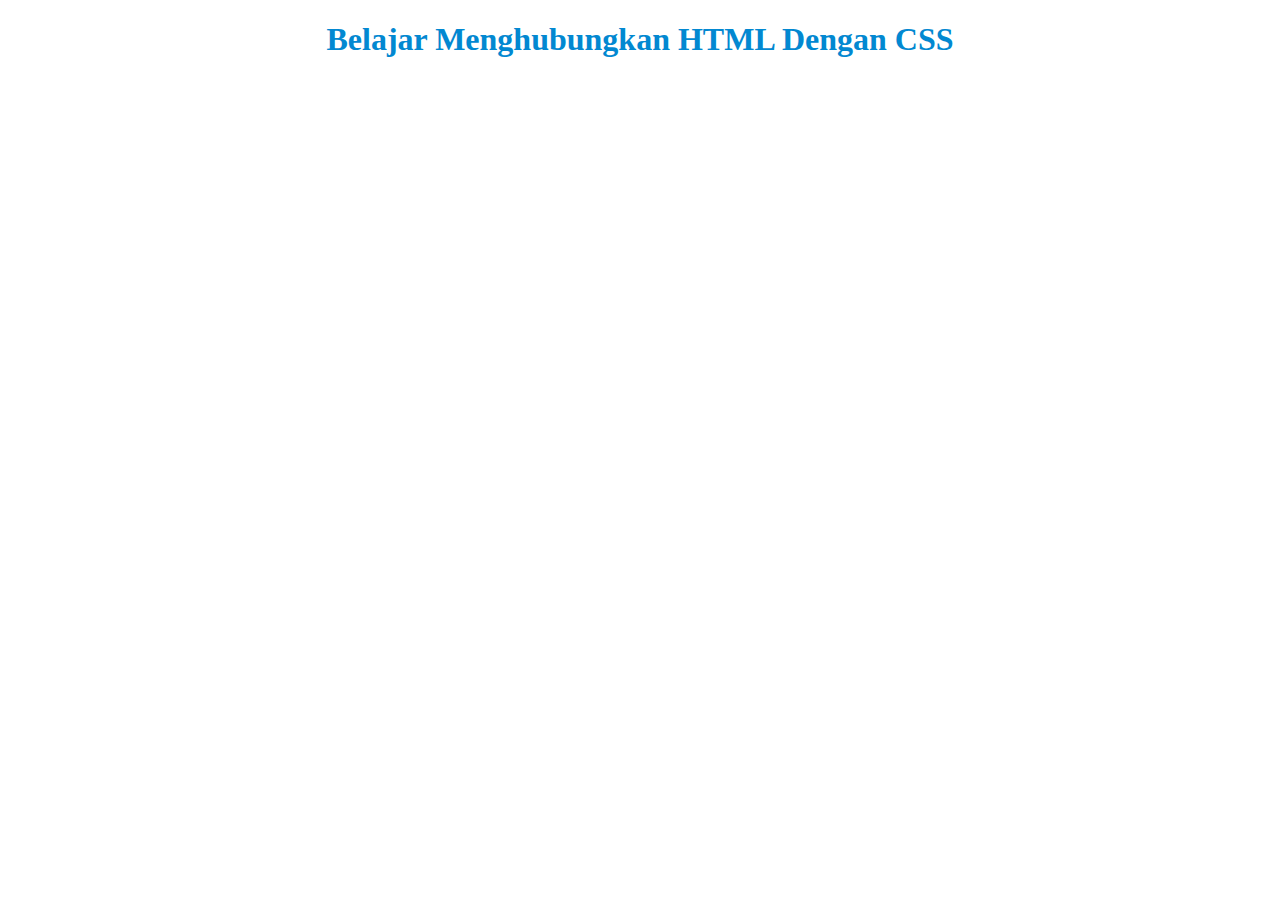
<file: latihan1/index.html>
<!DOCTYPE html>
<html>
    <head>
        <title>Menghubungkan HTML Dan CSS</title>
        <link rel="stylesheet" type="text/css" href="tampilan.css" />
    </head>
    <body>
        <h1>Belajar Menghubungkan HTML Dengan CSS</h1>
    </body>
</html>
</file>
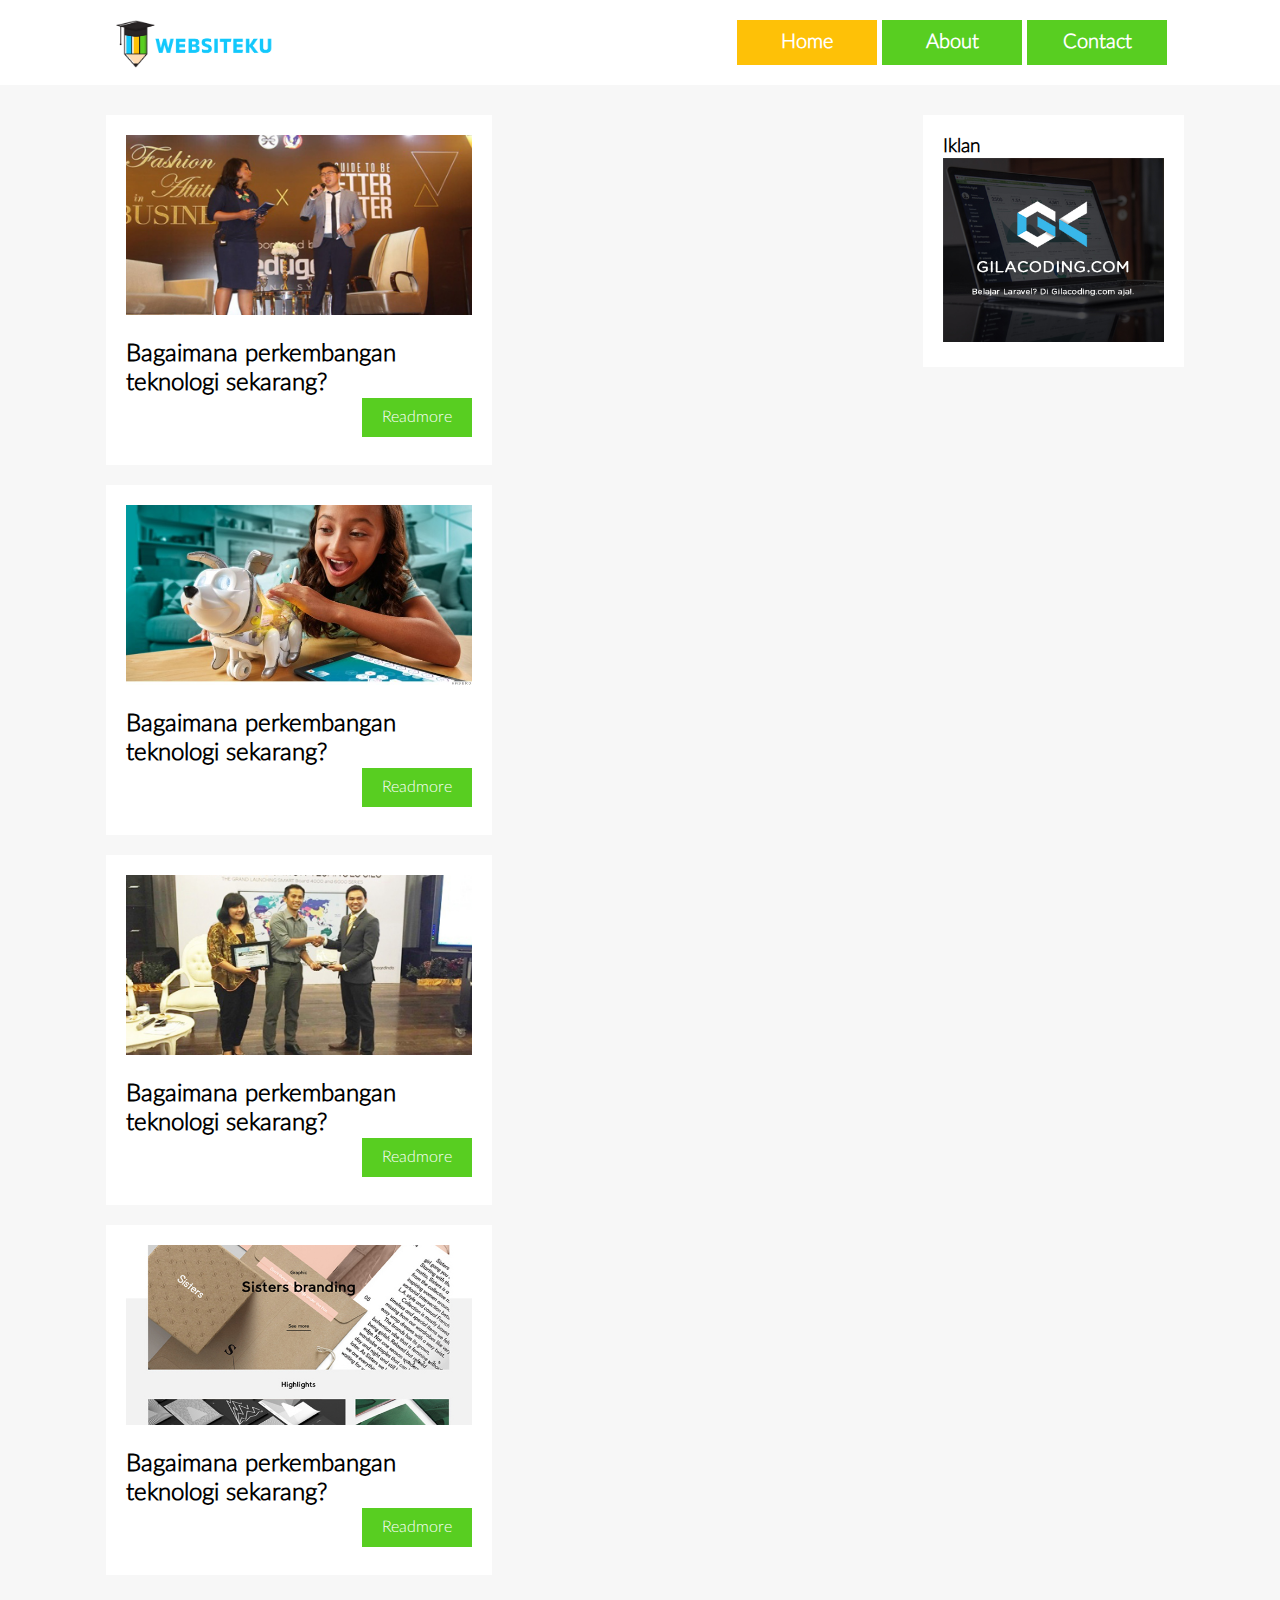
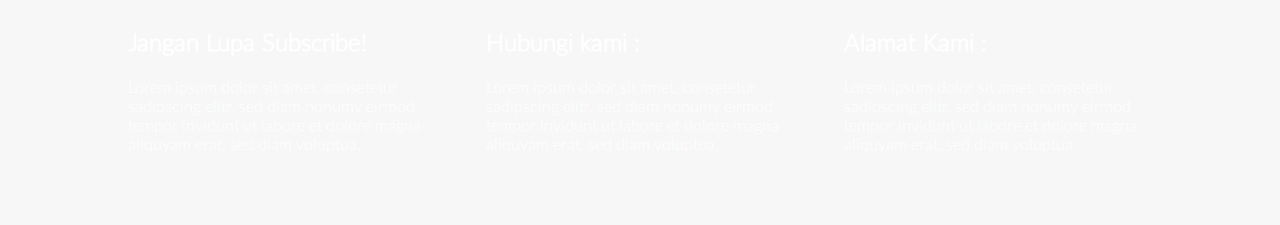
<file: latihan10/index.html>
<!DOCTYPE html>
<html>
<head>
	<title>Latihan Membuat Desain Web</title>
	<link rel="stylesheet" type="text/css" href="style.css">
</head>
<body>
<header> 
	<div id="topbar">
	 	<div class="logo">
			<img src="icon-only.png" />	
		</div>
		<nav>
			<ul>
				<li class="active"> <a href="" >Home </a></li>
				<li class=""> <a href="" >About </a></li>
				<li class=""> <a href="" >Contact </a></li>
			</ul>
		</nav>
	</div>
</header>

<div class="wrap">
	<div class="box">
		<div class="blog-post">	
			<div class="box-gambar">
				<img src="artikel1.jpg" />
			</div>
				<h2>Bagaimana perkembangan teknologi sekarang?</h2>
				<a href="#" class="readmore">Readmore</a>
		</div> <!-- end of blog-post -->
		<div class="blog-post">	
			<div class="box-gambar">
				<img src="artikel2.jpg" />
			</div>
				<h2>Bagaimana perkembangan teknologi sekarang?</h2>
				<a href="#" class="readmore">Readmore</a>
		</div> <!-- end of blog-post -->
		<div class="blog-post">	
			<div class="box-gambar">
				<img src="artikel3.jpg" />
			</div>
				<h2>Bagaimana perkembangan teknologi sekarang?</h2>
				<a href="#" class="readmore">Readmore</a>
		</div> <!-- end of blog-post -->
		<div class="blog-post">	
			<div class="box-gambar">
				<img src="artikel4.jpg" />
			</div>
				<h2>Bagaimana perkembangan teknologi sekarang?</h2>
				<a href="#" class="readmore">Readmore</a>
		</div> <!-- end of blog-post -->

	</div> <!-- end of box -->
		<div class="sidebar">
			<h3>Iklan</h3>
			<img src="iklan.jpg" />
		</div>
	<div class="clear"></div>
</div>
<footer>	
	<div id="box-footer">
		<div class="footer-1">
			<h2>Jangan Lupa Subscribe!</h2>
			<p>Lorem ipsum dolor sit amet, consetetur sadipscing elitr, sed diam nonumy eirmod tempor invidunt ut labore et dolore magna aliquyam erat, sed diam voluptua.</p>
		</div>	
		<div class="footer-1">
			<h2>Hubungi kami :</h2>
			<p>Lorem ipsum dolor sit amet, consetetur sadipscing elitr, sed diam nonumy eirmod tempor invidunt ut labore et dolore magna aliquyam erat, sed diam voluptua.</p>
		</div>	
		<div class="footer-1">
			<h2>Alamat Kami : </h2>
			<p>Lorem ipsum dolor sit amet, consetetur sadipscing elitr, sed diam nonumy eirmod tempor invidunt ut labore et dolore magna aliquyam erat, sed diam voluptua.</p>
		</div>	
			<div class="clear"></div>
	</div>
</footer>
</body>
</html>
</file>
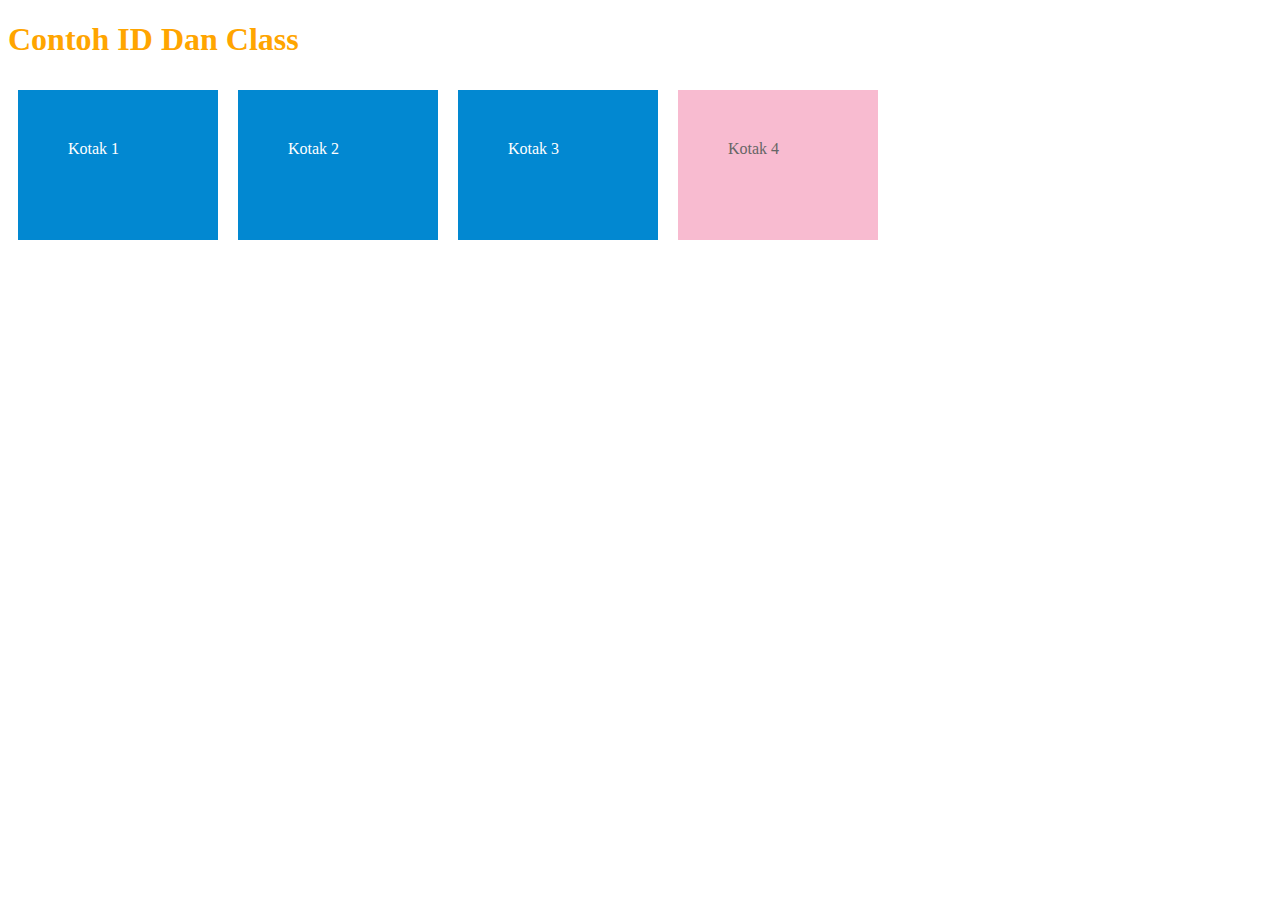
<file: latihan2/index.html>
<!DOCTYPE html>
<html>
  <head>
      <title>Contoh ID Dan Class</title>
      <link rel="stylesheet" type="text/css" href="style.css">
</head>
    <body>
  <h1>Contoh ID Dan Class</h1>
  <div class="kotak">Kotak 1</div>
  <div class="kotak">Kotak 2</div>
  <div class="kotak">Kotak 3</div>
  <div id="kotak">Kotak 4</div>
  </body>
</html>
</file>
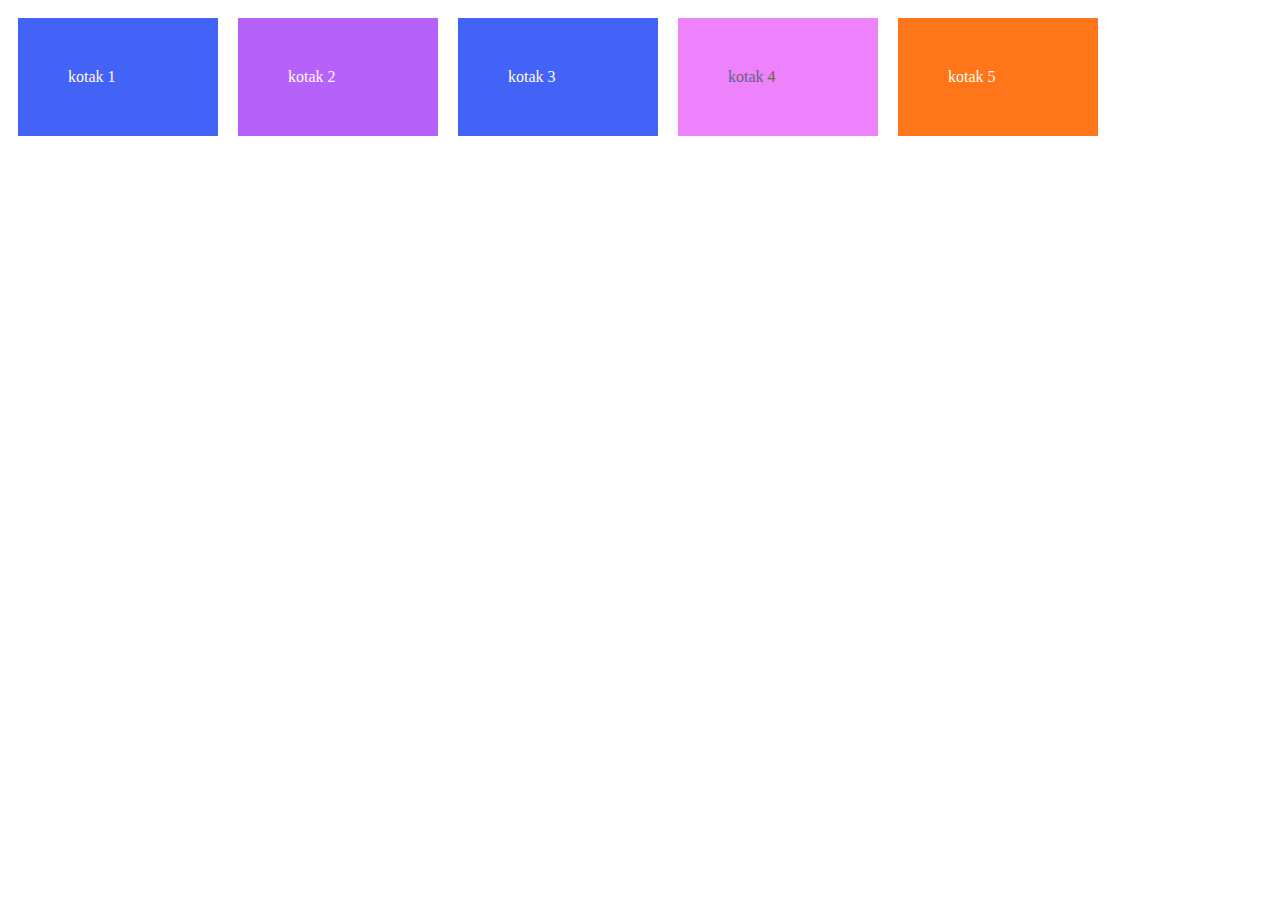
<file: latihan3/index.html>
<!DOCTYPE html>
<html>
<head>
	<title>Latihan ID Dan Class</title>
	<link rel="stylesheet" type="text/css" href="style.css">
</head>
<body>
	<div class="kotak1">kotak 1</div>
	<div class="kotak2">kotak 2</div>
	<div class="kotak1">kotak 3</div>
    <div class="kotak4">kotak 4</div>
	<div class="kotak5">kotak 5</div>
</body>
</html>
</file>
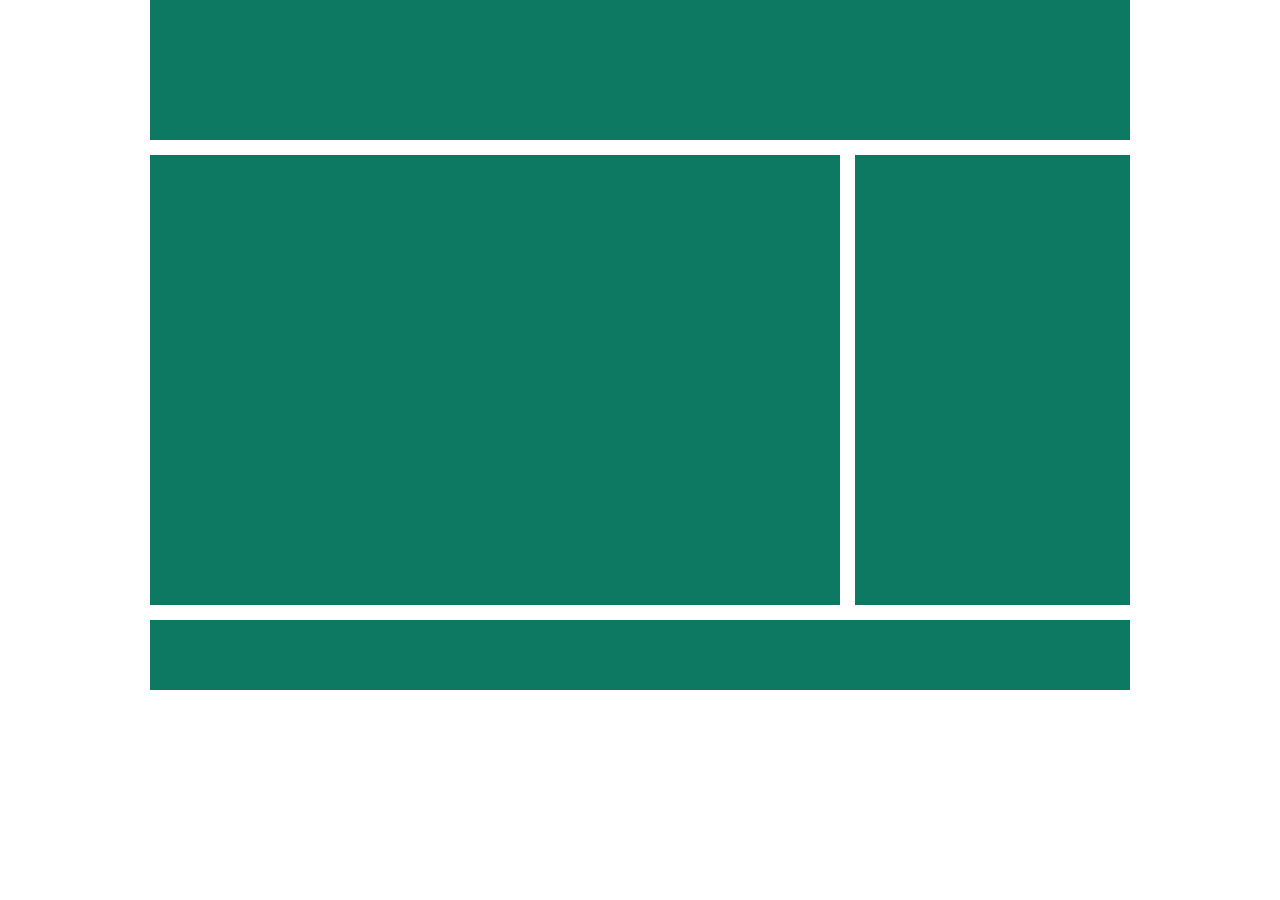
<file: latihan9/index.html>
<!DOCTYPE html>
<html>
    <head>
        <meta charset="utf-8">
        <title>Latihan Layout</title>
        <link type="text/css" rel="stylesheet" href="style.css">
    </head>
<body>
    <div class="wrap">

        <div class="header">
        </div><!--.header-->

        <div class="content">
        </div><!--.content-->

        <div class="sidebar">
        </div><!--.sidebar-->

        <div class="clear"></div>

        <div class="footer">
        </div><!--.footer-->

    </div><!--.wrap-->
</body>
</html>
</file>
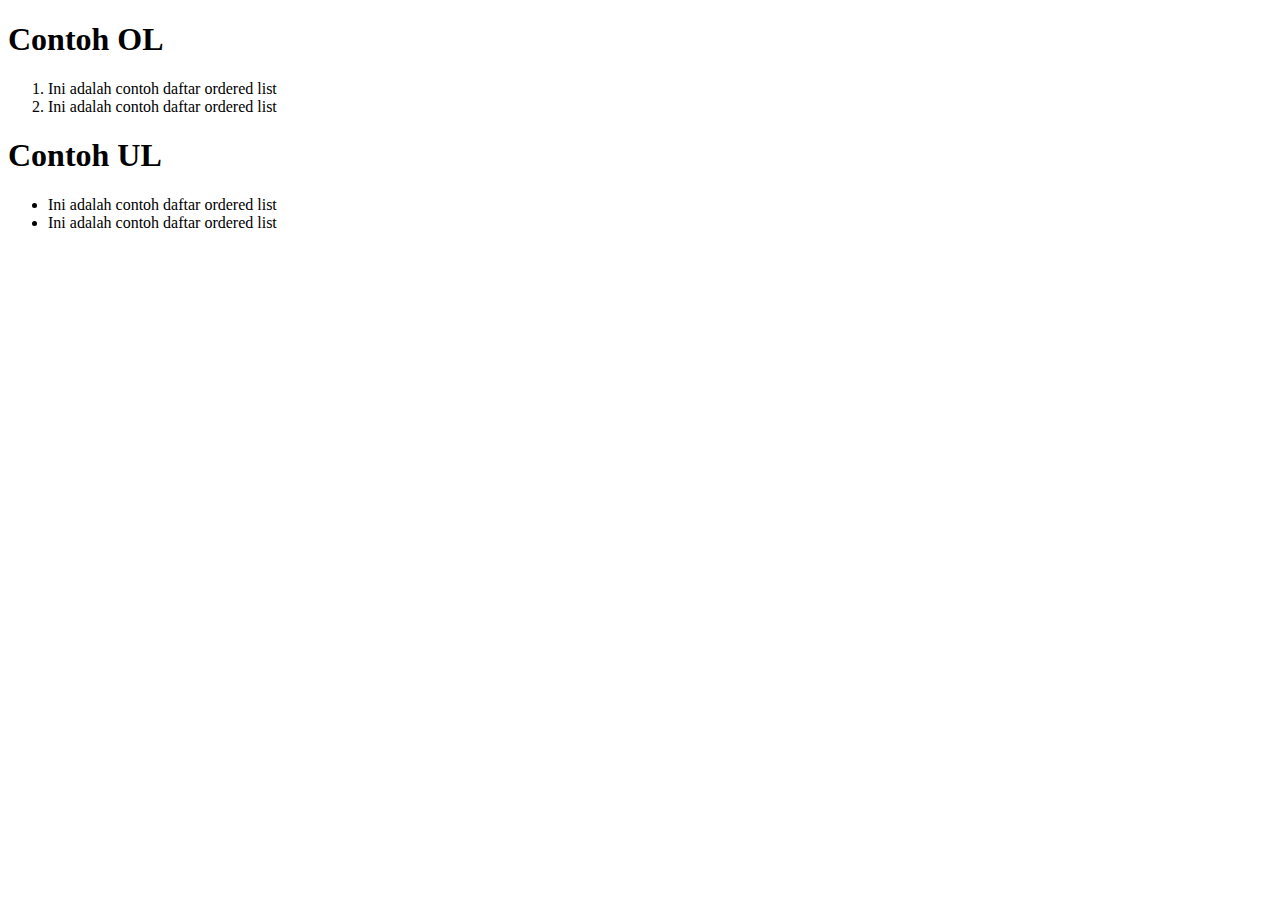
<file: belajarlist.html>
<!DOCTYPE html>
<html>
    <head>
        <title>Membuat daftar/list di HTML</title>
    </head>
    <body>
        <h1>Contoh OL</h1>
        <ol>
            <li>Ini adalah contoh daftar ordered list</li>
            <li>Ini adalah contoh daftar ordered list</li>
        </ol>
        <h1>Contoh UL</h1>
        <ul>
            <li>Ini adalah contoh daftar ordered list</li>
            <li>Ini adalah contoh daftar ordered list</li>
        </ul>
    </body>
</html>
</file>
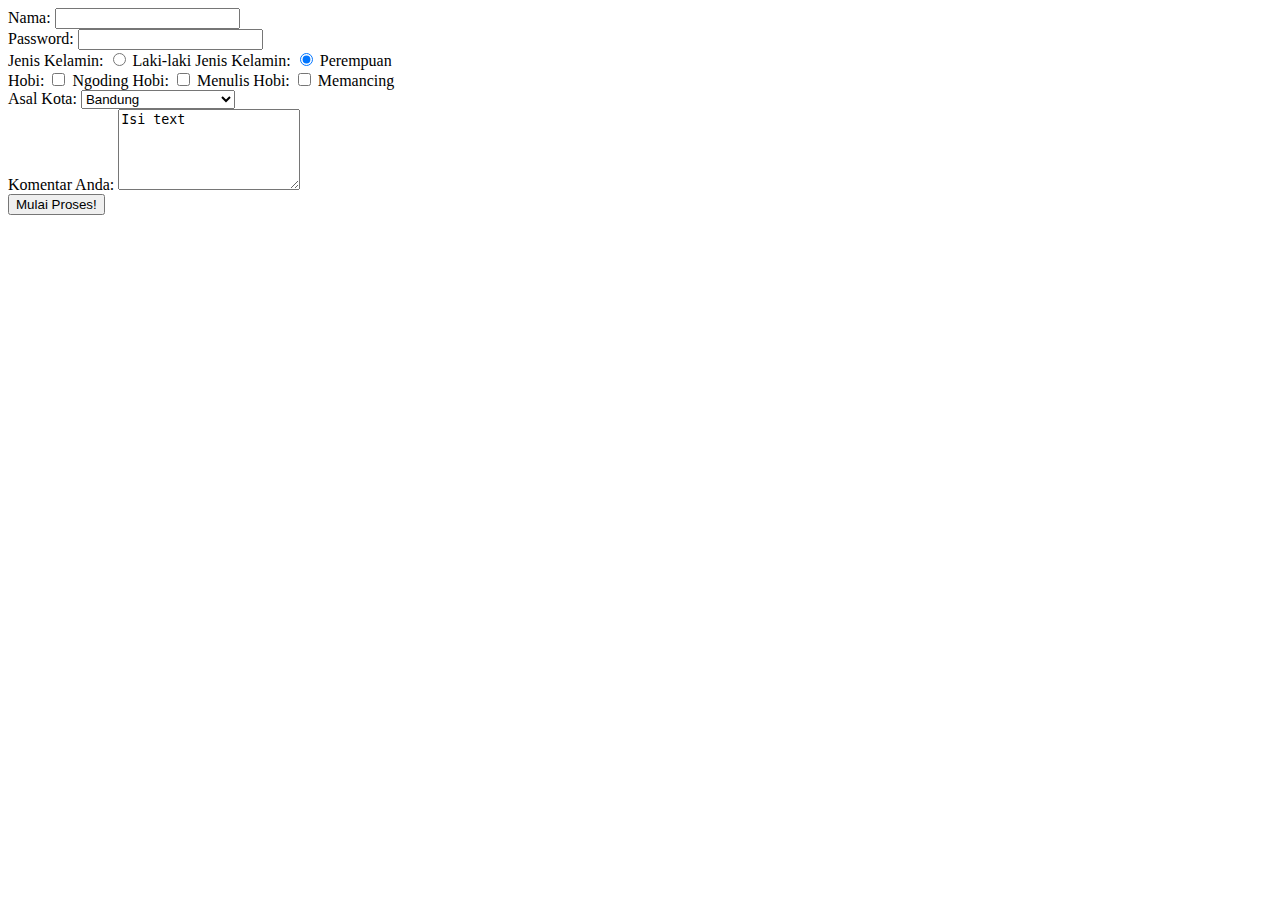
<file: form.html>
<!DOCTYPE html>
<html>
    <head>
        <title>Belajar Membuat Form</title>
    </head>
    <body>
        <form action="proses_form.php" method="get">
            Nama: <input type="text" name="nama"/>
            <br />
            Password: <input type="password" name="password"/>
            <br />
            Jenis Kelamin: <input type="radio" name="Jenis_Kelamin" value="Laki-laki" checked />
            Laki-laki
            Jenis Kelamin: <input type="radio" name="Jenis_Kelamin" value="Perempuan" checked />
            Perempuan
            <br />
            Hobi: <input type="checkbox" name="hobi_ngoding"/>
            Ngoding
            Hobi: <input type="checkbox" name="hobi_nulis"/>
            Menulis
            Hobi: <input type="checkbox" name="hobi_mancing"/>
            Memancing
            <br />
            Asal Kota:
            <select name="asal_kota"
            <option value="Kota Jakarta">Jakarta</option>
            <option value="Kota Bandung">Bandung</option>
            <option value="Kota Semarang">selected>Banjarmasin</option>
        </select>
        <br />
        Komentar Anda:
        <textarea name="komentar"rows="5"cols="20">Isi text
        </textarea>
        <br />
        <input type="submit"value="Mulai Proses!" >
        </form>
    </body>
</html>
</file>
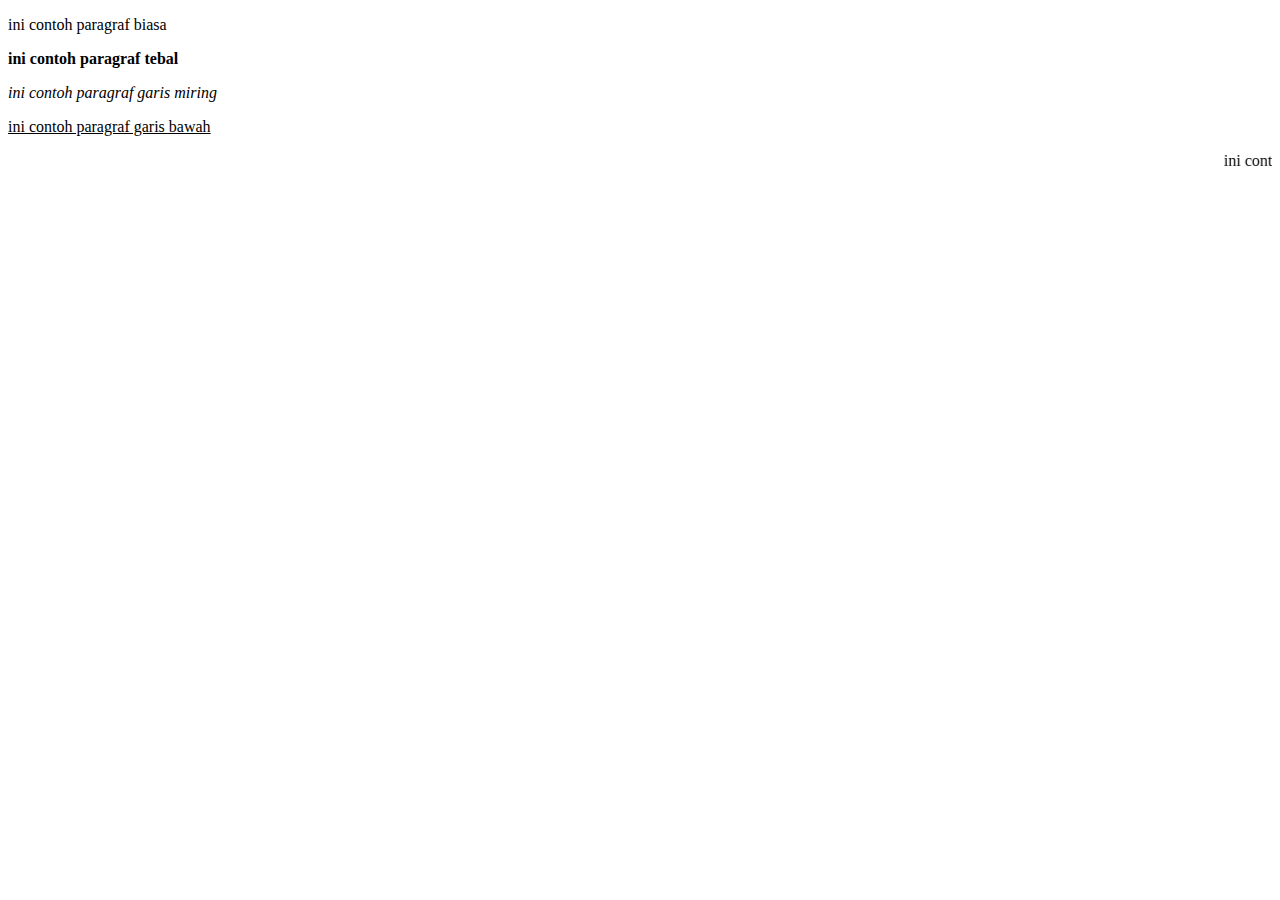
<file: format_text.html>
<!DOCTYPE html>
<html>
    <title>Halo HTML</title>
</html>
<body>
    <p>ini contoh paragraf biasa</p>
    <p><b>ini contoh paragraf tebal</b></p>
    <p><i>ini contoh paragraf garis miring</i></p>
    <p><u>ini contoh paragraf garis bawah</u></p>
    <p><marquee>ini contoh paragraf berjalan</marquee></p>
</body>
<html>
</file>
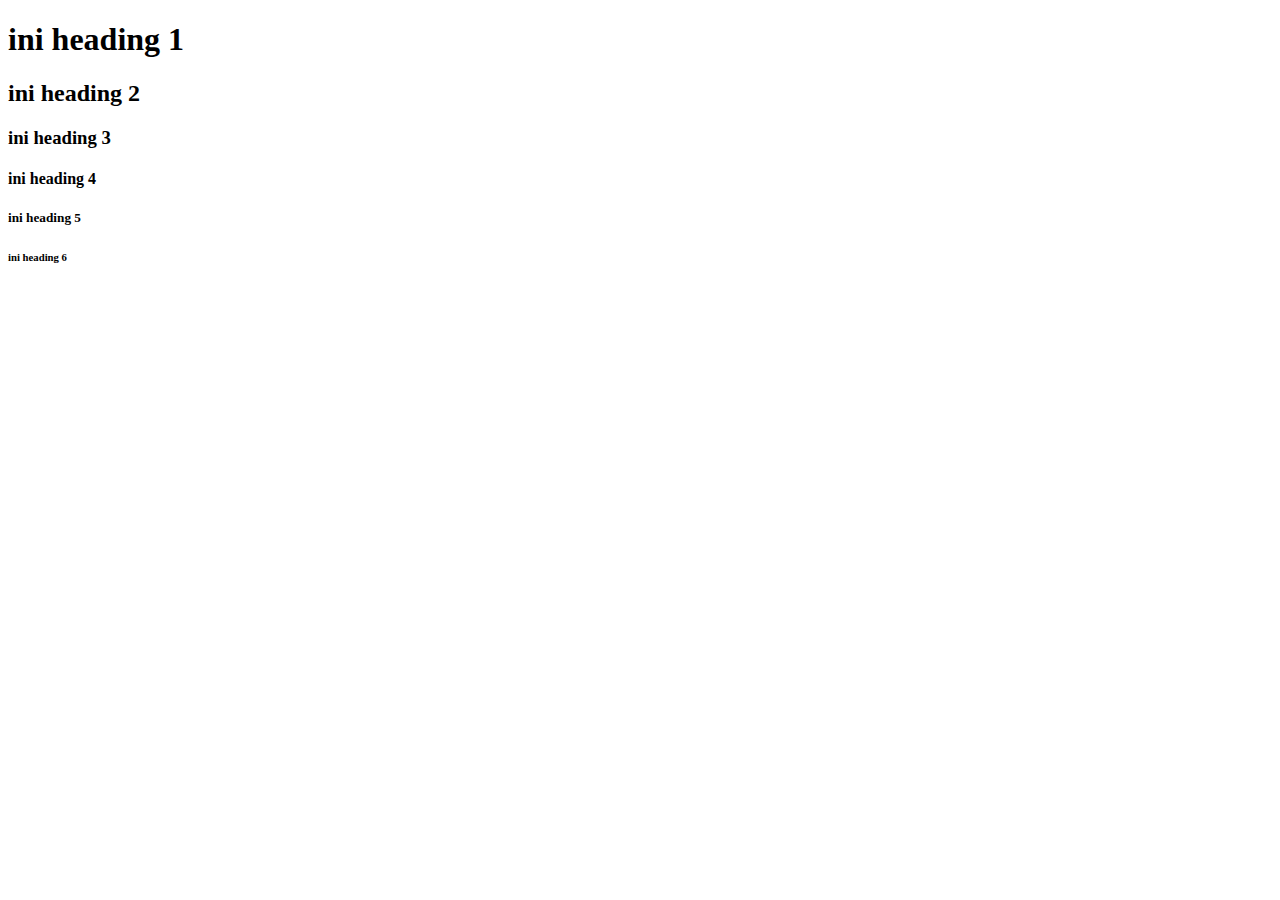
<file: heading.html>
<!DOCTYPE html>
<html>
    <head>
        <title> Halo HTML</title>
    <head>
    <body>
        <h1>ini heading 1</h1>
        <h2>ini heading 2</h2>
        <h3>ini heading 3</h3>
        <h4>ini heading 4</h4>
        <h5>ini heading 5</h5>
        <h6>ini heading 6</h6>
    <body>
<html>
</file>
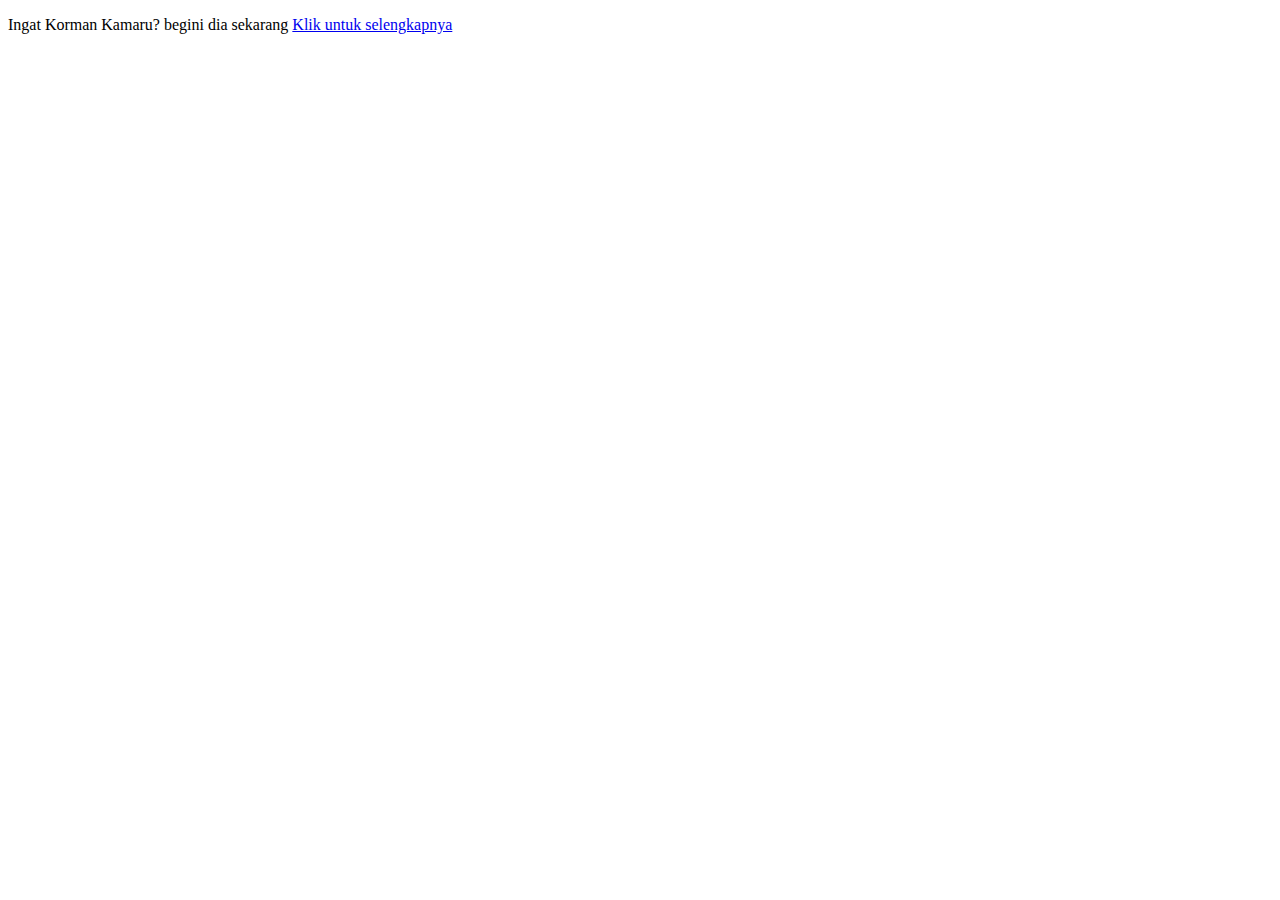
<file: link.html>
<!DOCTYPE html>
<html>
    <title>HALO HTML</title>
 <head>
     <body>
         <p>Ingat Korman Kamaru? begini dia sekarang <a href="detail.html">Klik untuk selengkapnya</a></p>
     </body>
</html>
</file>
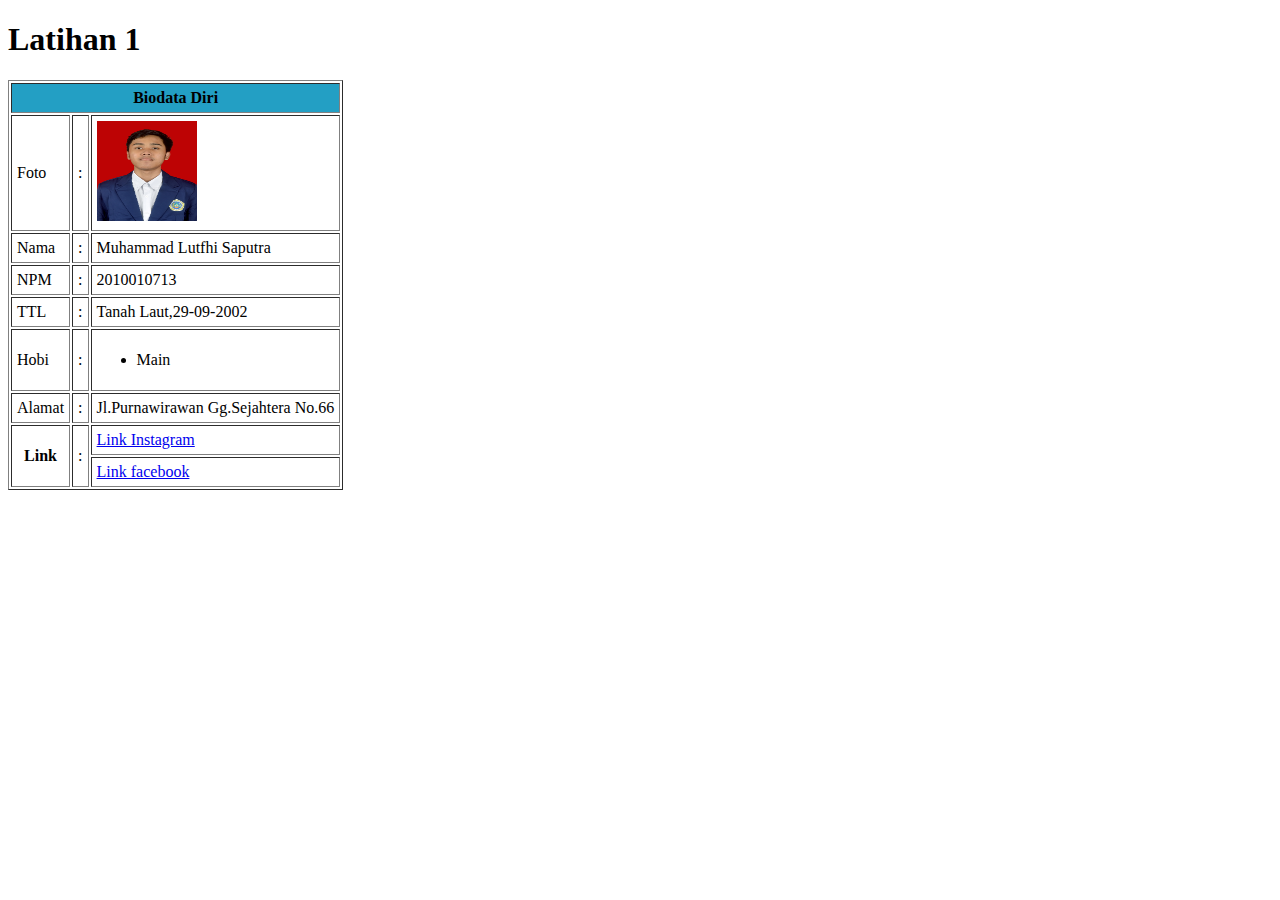
<file: npm.html>
<!DOCTYPE html>
<html>
    <head>
        <title>NPM</title>
    </head>
    <body>
        <h1>Latihan 1</h1>
        <table border="1"cellpadding="5">
        <tr>
            <th colspan="3" bgcolor="#239fc4"> Biodata Diri</th>
        </tr>
        <tr>
            <td>Foto</td>
            <td>:</td>
            <td><img src="gambar_lutfhi.jpg" width="100" height="100" ></td>
        </tr>
        <tr>
            <td>Nama</td>
            <td>:</td>
            <td>Muhammad Lutfhi Saputra</td>
        </tr>
        <tr>
            <td>NPM</td>
            <td>:</td>
            <td>2010010713</td>
        </tr>
        <tr>
            <td>TTL</td>
            <td>:</td>
            <td>Tanah Laut,29-09-2002</td>
        </tr>
        <tr>
            <td>Hobi</td>
            <td>:</td>
            <td>
                <ul>
                <li>Main</li>
                </ul>
            </td>
        </tr>
        <tr>
            <td>Alamat</td>
            <td>:</td>
            <td>Jl.Purnawirawan Gg.Sejahtera No.66</td>
        </tr>
        <tr>
        <th rowspan="2">Link</th>
        <td rowspan="2">:</td>
        <td><a href="https://instagram.com/lutfhi.saputra/">Link Instagram</a></td>
        </tr>
        <tr>
        <td><a href="https://www.facebook.com/lutfi.saputra.7777">Link facebook</a></td>
        </tr>
        </table>
    </body>
</html>
</file>
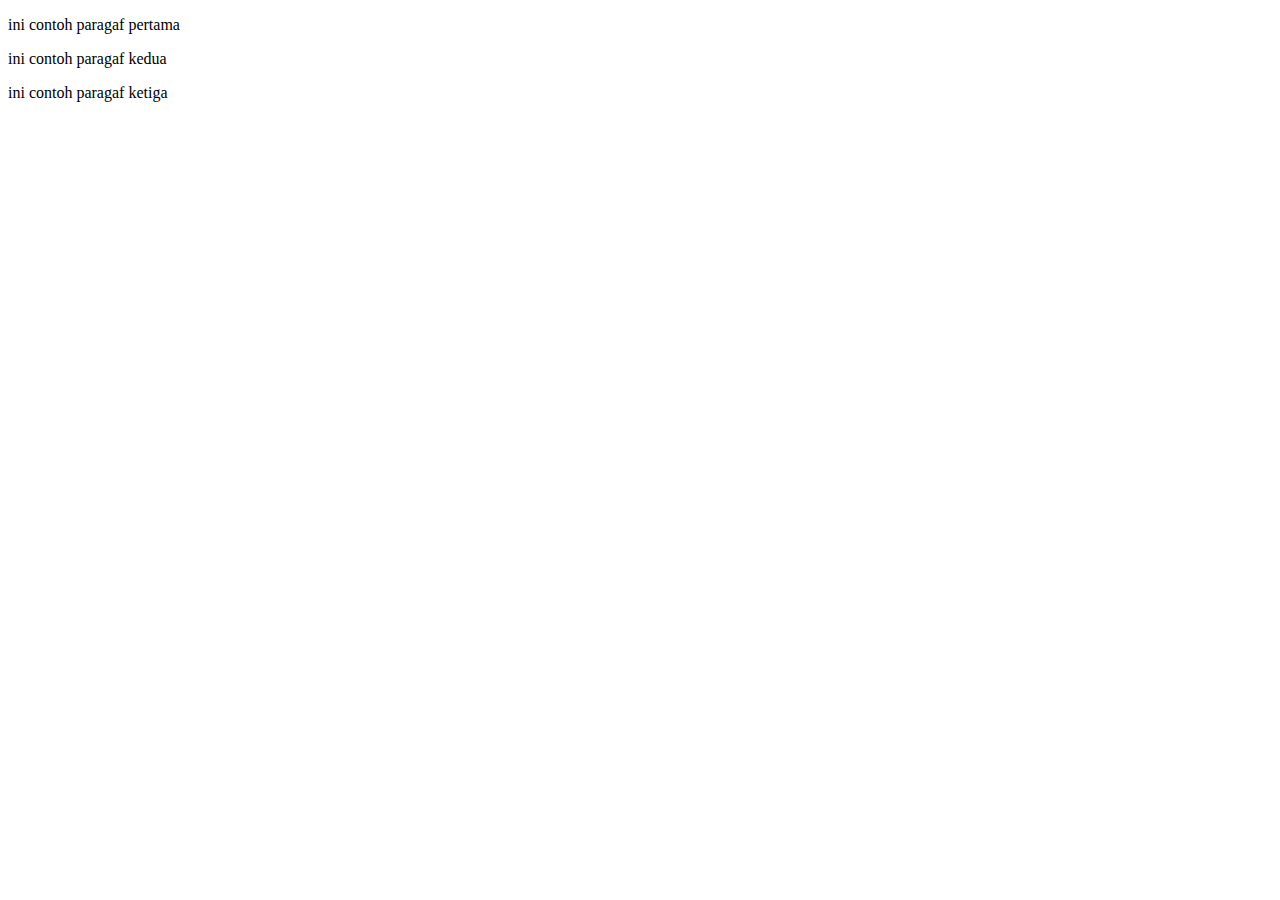
<file: paragraf.html>
<!DOCTYPE html>
<html>
    <head>
        <title> Halo HTML</title>
    <head>
    <body>
       <p>ini contoh paragaf pertama</p>
       <p>ini contoh paragaf kedua</p>
       <p>ini contoh paragaf ketiga</p>
    <body>
<html>
</file>
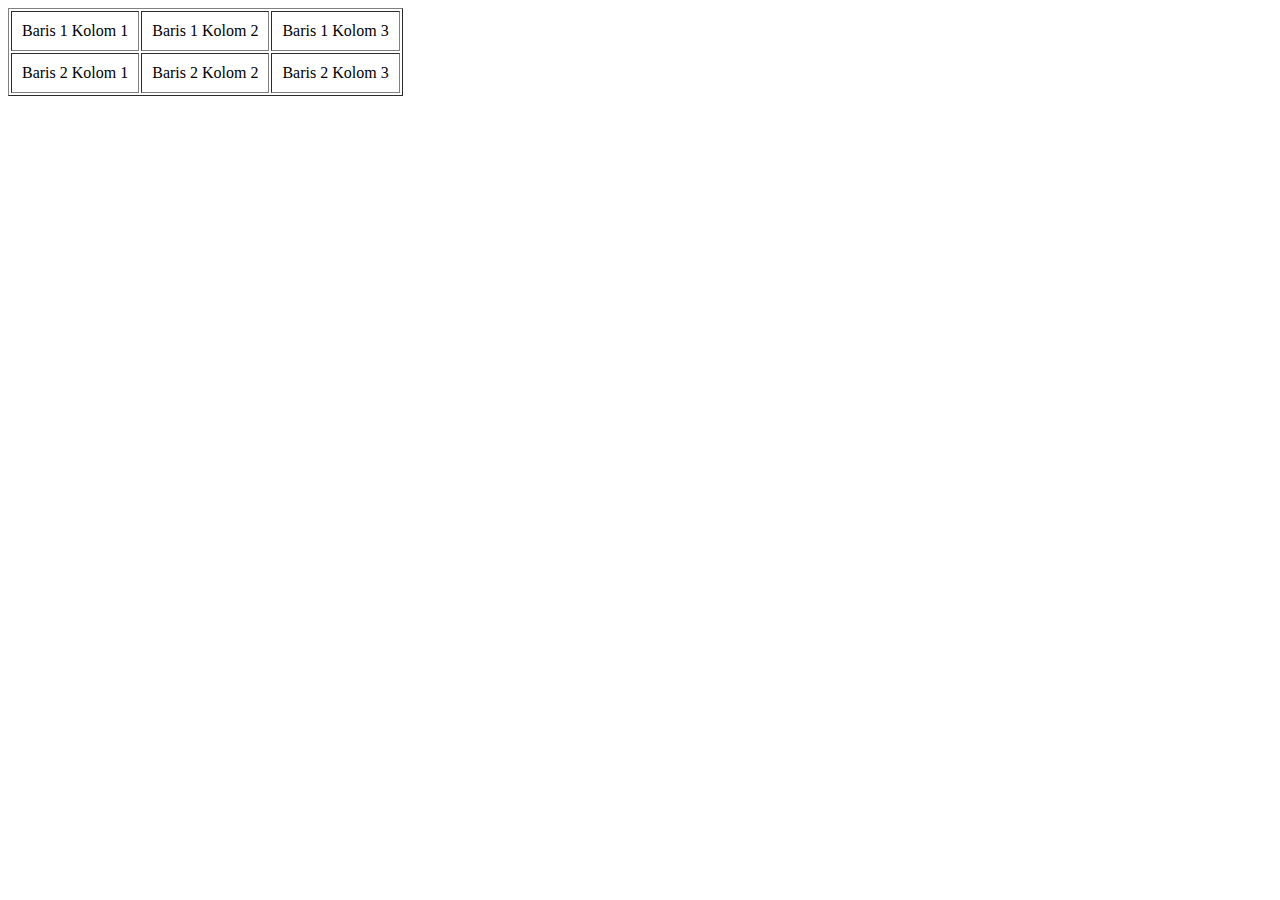
<file: tabel1.html>
<!DOCTYPE html>
<html>
    <head>
        <title>Belajar Membuat Tabel HTML</title>
    </head>
    <body>
        <table border="1" cellpadding="10" >
            <tr>
                <td>Baris 1 Kolom 1 </td>
                <td>Baris 1 Kolom 2 </td>
                <td>Baris 1 Kolom 3 </td>
            </tr>
            <tr>
               <td>Baris 2 Kolom 1</td>
               <td>Baris 2 Kolom 2</td>
               <td>Baris 2 Kolom 3</td>
            </tr>
        </table>
    </body>
</html>
</file>
<file: latihan1/tampilan.css>
h1 {
    color: #0288d1;
    /*ini untuk memberi warna*/
    font-family: "Segoe UI";
    /*untuk ganti font*/
    text-align: center;
    /*membuat text ketengah*/
}
</file>
<file: latihan10/style.css>
@font-face {
	font-family: "lato";
	src: url('lato.ttf');
}
*{ /* ini untuk mengatur halaman bawaan menjadi margin 0 padding 0 dan font lato */
	font-family: "lato";
	margin:	0;
	padding: 0;
}
body {
	background-color: #f7f7f7;
}
header {
	font-size: 20px;
	background-color: #FFF;
	color: #cccccc;
	height: 85px;
	box-sizing: border-box;
	padding: 20px;
}
#topbar{
	width:85%;
	margin-left: auto ;
    margin-right: auto ;
}
.logo {
	float:left;
}
.logo img {
	width: 160px;
	float: left;
}
nav > ul {
	float: right;
}

nav > ul > li {
	display: inline-block;
	box-sizing: border-box;
}

nav > ul > li a {
	display: block;
	min-width: 140px;
	background-color: #58ce21;
	color: #FFF;
	text-align: center;
	height: 45px;
	padding: 10px;
	box-sizing: border-box;
	text-decoration: none;
	font-weight: bold;
}
nav > ul > .active a {
	background-color: #fec107;
}
nav > ul > li a:hover {
	color: #fff;
	background-color: #12c8fc;
}

.wrap {
	margin-top: 20px;
	width:85%;
	margin-left: auto ;
    margin-right: auto ;
}
.box{
	width: 74.5%;
	float: left;
}
.blog-post{
	background-color: #fff;
	width: 47.6%;
	box-sizing: border-box;
	padding: 20px;
	min-height: 350px;
	margin: 10px;
	float: left;
}
.box-gambar {
	width: 100%;
	min-height: 180px;
	float: left;
	margin-bottom: 20px;
}
.box-gambar img {
	width: 100%;
	height: 180px;
}
.blog-post .readmore {
	text-decoration: none;
	background-color: #58ce21;
	padding: 10px 20px;
	text-align: center;
	box-sizing: border-box;
	float: right;
	color: #fff;
}
.readmore:hover {
	background-color: #fec107;
}
.sidebar{
	width: 24%;
	background-color: #fff;
	float:right;
	box-sizing: border-box;
	padding: 20px;
	margin-top: 10px;
}
.sidebar img {
	width: 100%;
}
.clear {
	clear: both;
}
footer{	
	margin-top: 10px;
	margin-left: auto ;    
	margin-right: auto ;	
	font-size:16px;	
	height: auto;
	padding:10px;	
	background: url('footer.jpg') no-repeat;
	background-position: top;
	background-size: cover;
	background-attachment: fixed;
	box-sizing: border-box;
}
#box-footer{	
	width:85.2%;
	margin-left: auto ;    
	margin-right: auto ;
	height: auto;	
}
.footer-1 {
	width: 32.4%;
	color: #fff;
	padding: 20px;
	box-sizing: border-box;	
	height: 200px;
	margin: 5px;	
	float: left;
}
.footer-1 h2 {
	margin-bottom: 20px;
}
</file>
<file: latihan2/style.css>
h1 {
    color: orange;
    font-family: "Segoe UI";
}

.kotak {
    padding: 50px;
    /*memberi jarak dalam pada kotak*/
    width: 100px;
    /*membuat lebar kotak 100px*/
    height: 50px;
    /*membuat tinggi kotak 100px*/
    color: #fff;
    /*memberi warna pada text / font */
    margin: 10px;
    /* memberi jarak luar kotak */
    background: #0288d1;
    /*memberi warna kotak */
    float: left;
    /*membuat kotak jadi kesamping kiri*/
}

#kotak {
    padding: 50px;
    width: 100px;
    color: #666666;
    height: 50px;
    margin: 10px;
    background: #f8bbd0;
    float: left;
}
</file>
<file: latihan3/style.css>
h1 {
    color: orange;
    font-family: sans-serif;
    text-align: center;
}

.kotak1 {
    padding: 50px;
    width: 100px;
    color: #fff;
    margin: 10px;
    background: #4263f5;
    float: left;
}

.kotak2 {
    padding: 50px;
    width: 100px;
    color: #fff;
    margin: 10px;
    background: #b561fa;
    float: left;
}

.kotak4 {
    padding: 50px;
    width: 100px;
    color: #666666;
    margin: 10px;
    background: #ee81fc;
    float: left;
}

.kotak5 {
    padding: 50px;
    width: 100px;
    color: #fff;
    margin: 10px;
    background: #ff7519;
    float: left;
}
</file>
<file: latihan9/style.css>
body {
    margin: 0;
    padding: 0;
}

.wrap {
    width: 980px;
    margin: 0 auto;
}

.header {
    height: 140px;
    margin-bottom: 15px;
    background-color: #0d7963;
}

.content {
    width: 690px;
    height: 450px;
    background-color: #0d7963;
    float: left;
}

.sidebar {
    width: 275px;
    height: 450px;
    background-color: #0d7963;
    float: right;
}

.clear {
    clear: both;
}

.footer {
    height: 70px;
    margin-top: 15px;
    background-color: #0d7963;
}
</file>
